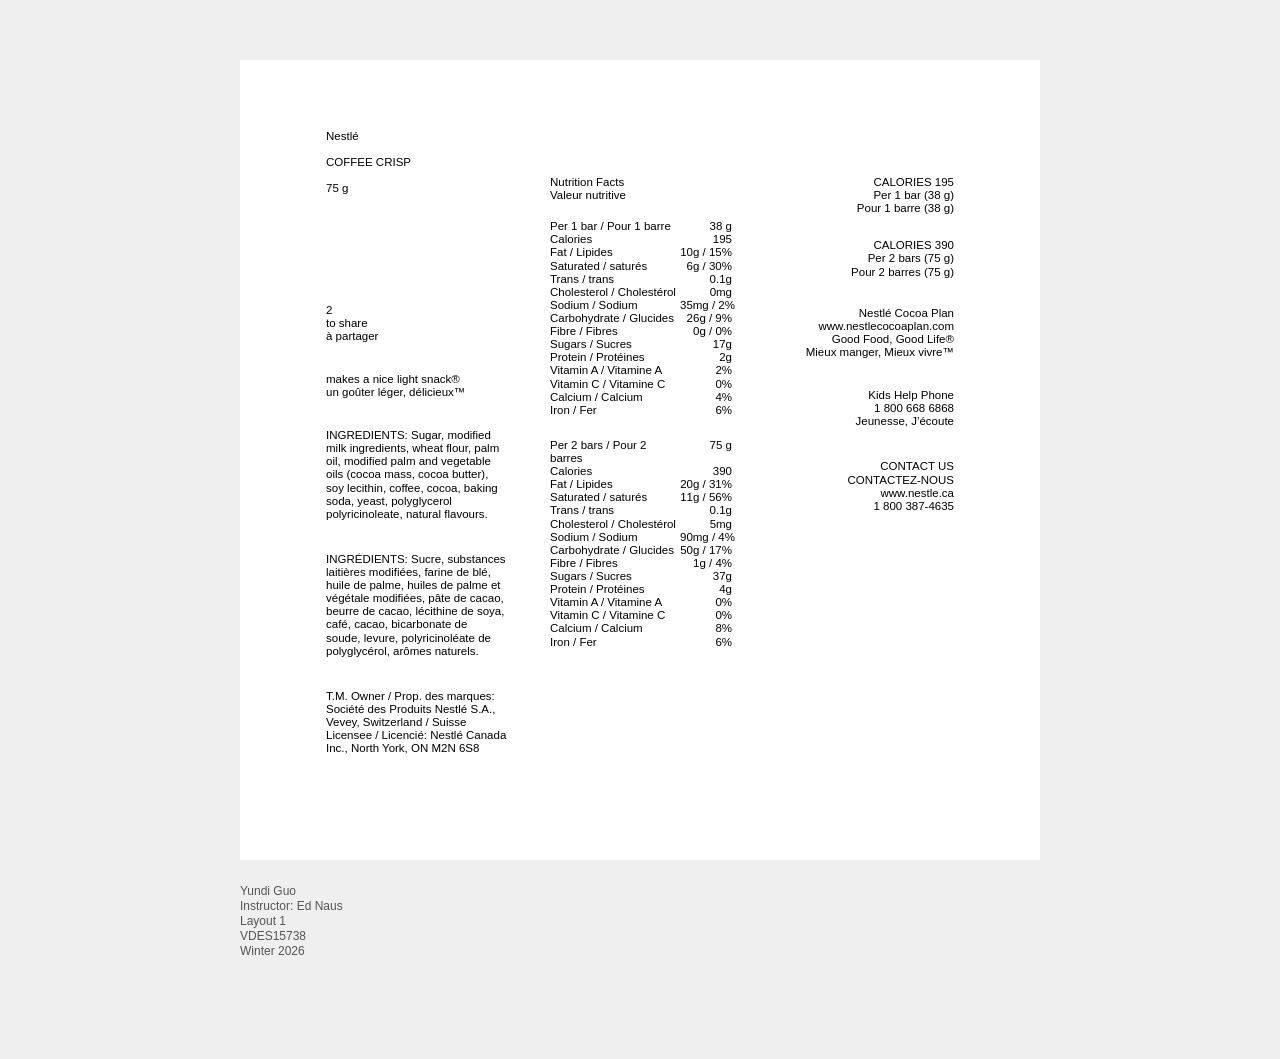
<file: index.html>
<!DOCTYPE html>
<html>
<head>
  <meta charset="utf-8" />
  <link href="css/reset.css" rel="stylesheet" type="text/css" />
  <link href="css/style.css" rel="stylesheet" type="text/css" />
  <title>Layout1</title>
</head>

<body>
  <div id="container">
    <div class="left-col block-left">
      <div class="section-a">
        Nestlé<br />
        <br />
        COFFEE CRISP<br />
        <br />
        75 g
      </div>

      <div class="section-b">
        2<br />
        to share<br />
        à partager
      </div>

      <div class="section-c">
        makes a nice light snack®<br />
        un goûter léger, délicieux™
      </div>

      <div class="section-d">
        INGREDIENTS: Sugar, modified<br />
        milk ingredients, wheat flour, palm<br />
        oil, modified palm and vegetable<br />
        oils (cocoa mass, cocoa butter),<br />
        soy lecithin, coffee, cocoa, baking<br />
        soda, yeast, polyglycerol<br />
        polyricinoleate, natural flavours.
      </div>

      <div class="section-e">
        INGRÉDIENTS: Sucre, substances<br />
        laitières modifiées, farine de blé,<br />
        huile de palme, huiles de palme et<br />
        végétale modifiées, pâte de cacao,<br />
        beurre de cacao, lécithine de soya,<br />
        café, cacao, bicarbonate de<br />
        soude, levure, polyricinoléate de<br />
        polyglycérol, arômes naturels.
      </div>

      <div class="section-f">
        T.M. Owner / Prop. des marques:<br />
        Société des Produits Nestlé S.A.,<br />
        Vevey, Switzerland / Suisse<br />
        Licensee / Licencié: Nestlé Canada<br />
        Inc., North York, ON M2N 6S8
      </div>
    </div>

    <div class="middle-col block-middle">
      <div class="nf-title">
        <div>Nutrition Facts</div>
        <div>Valeur nutritive</div>
      </div>

      <div class="nf-group group-1">
        <div class="nf-row"><span class="label">Per 1 bar / Pour 1 barre</span><span class="value">38 g</span></div>
        <div class="nf-row"><span class="label">Calories</span><span class="value">195</span></div>
        <div class="nf-row"><span class="label">Fat / Lipides</span><span class="value">10g / 15%</span></div>
        <div class="nf-row"><span class="label">Saturated / saturés</span><span class="value">6g / 30%</span></div>
        <div class="nf-row"><span class="label">Trans / trans</span><span class="value">0.1g</span></div>
        <div class="nf-row"><span class="label">Cholesterol / Cholestérol</span><span class="value">0mg</span></div>
        <div class="nf-row"><span class="label">Sodium / Sodium</span><span class="value">35mg / 2%</span></div>
        <div class="nf-row"><span class="label">Carbohydrate / Glucides</span><span class="value">26g / 9%</span></div>
        <div class="nf-row"><span class="label">Fibre / Fibres</span><span class="value">0g / 0%</span></div>
        <div class="nf-row"><span class="label">Sugars / Sucres</span><span class="value">17g</span></div>
        <div class="nf-row"><span class="label">Protein / Protéines</span><span class="value">2g</span></div>
        <div class="nf-row"><span class="label">Vitamin A / Vitamine A</span><span class="value">2%</span></div>
        <div class="nf-row"><span class="label">Vitamin C / Vitamine C</span><span class="value">0%</span></div>
        <div class="nf-row"><span class="label">Calcium / Calcium</span><span class="value">4%</span></div>
        <div class="nf-row"><span class="label">Iron / Fer</span><span class="value">6%</span></div>
      </div>

      <div class="nf-group group-2">
        <div class="nf-row"><span class="label">Per 2 bars / Pour 2 barres</span><span class="value">75 g</span></div>
        <div class="nf-row"><span class="label">Calories</span><span class="value">390</span></div>
        <div class="nf-row"><span class="label">Fat / Lipides</span><span class="value">20g / 31%</span></div>
        <div class="nf-row"><span class="label">Saturated / saturés</span><span class="value">11g / 56%</span></div>
        <div class="nf-row"><span class="label">Trans / trans</span><span class="value">0.1g</span></div>
        <div class="nf-row"><span class="label">Cholesterol / Cholestérol</span><span class="value">5mg</span></div>
        <div class="nf-row"><span class="label">Sodium / Sodium</span><span class="value">90mg / 4%</span></div>
        <div class="nf-row"><span class="label">Carbohydrate / Glucides</span><span class="value">50g / 17%</span></div>
        <div class="nf-row"><span class="label">Fibre / Fibres</span><span class="value">1g / 4%</span></div>
        <div class="nf-row"><span class="label">Sugars / Sucres</span><span class="value">37g</span></div>
        <div class="nf-row"><span class="label">Protein / Protéines</span><span class="value">4g</span></div>
        <div class="nf-row"><span class="label">Vitamin A / Vitamine A</span><span class="value">0%</span></div>
        <div class="nf-row"><span class="label">Vitamin C / Vitamine C</span><span class="value">0%</span></div>
        <div class="nf-row"><span class="label">Calcium / Calcium</span><span class="value">8%</span></div>
        <div class="nf-row"><span class="label">Iron / Fer</span><span class="value">6%</span></div>
      </div>
    </div>

    <div class="right-col block-right">
      <div class="section-r1">
        CALORIES 195<br />
        Per 1 bar (38 g)<br />
        Pour 1 barre (38 g)
      </div>

      <div class="section-r2">
        CALORIES 390<br />
        Per 2 bars (75 g)<br />
        Pour 2 barres (75 g)
      </div>

      <div class="section-r3">
        Nestlé Cocoa Plan<br />
        www.nestlecocoaplan.com<br />
        Good Food, Good Life®<br />
        Mieux manger, <span class="nowrap">Mieux vivre™</span>
      </div>

      <div class="section-r4">
        Kids Help Phone<br />
        1 800 668 6868<br />
        Jeunesse, J’écoute
      </div>

      <div class="section-r5">
        CONTACT US<br />
        CONTACTEZ-NOUS<br />
        www.nestle.ca<br />
        1 800 387-4635
      </div>
    </div>
  </div>

  <div id="info">
    Yundi Guo <br />
    Instructor: Ed Naus <br />
    Layout 1 <br />
    VDES15738 <br />
    Winter 2026 <br />
  </div>
</body>
</html>
</file>
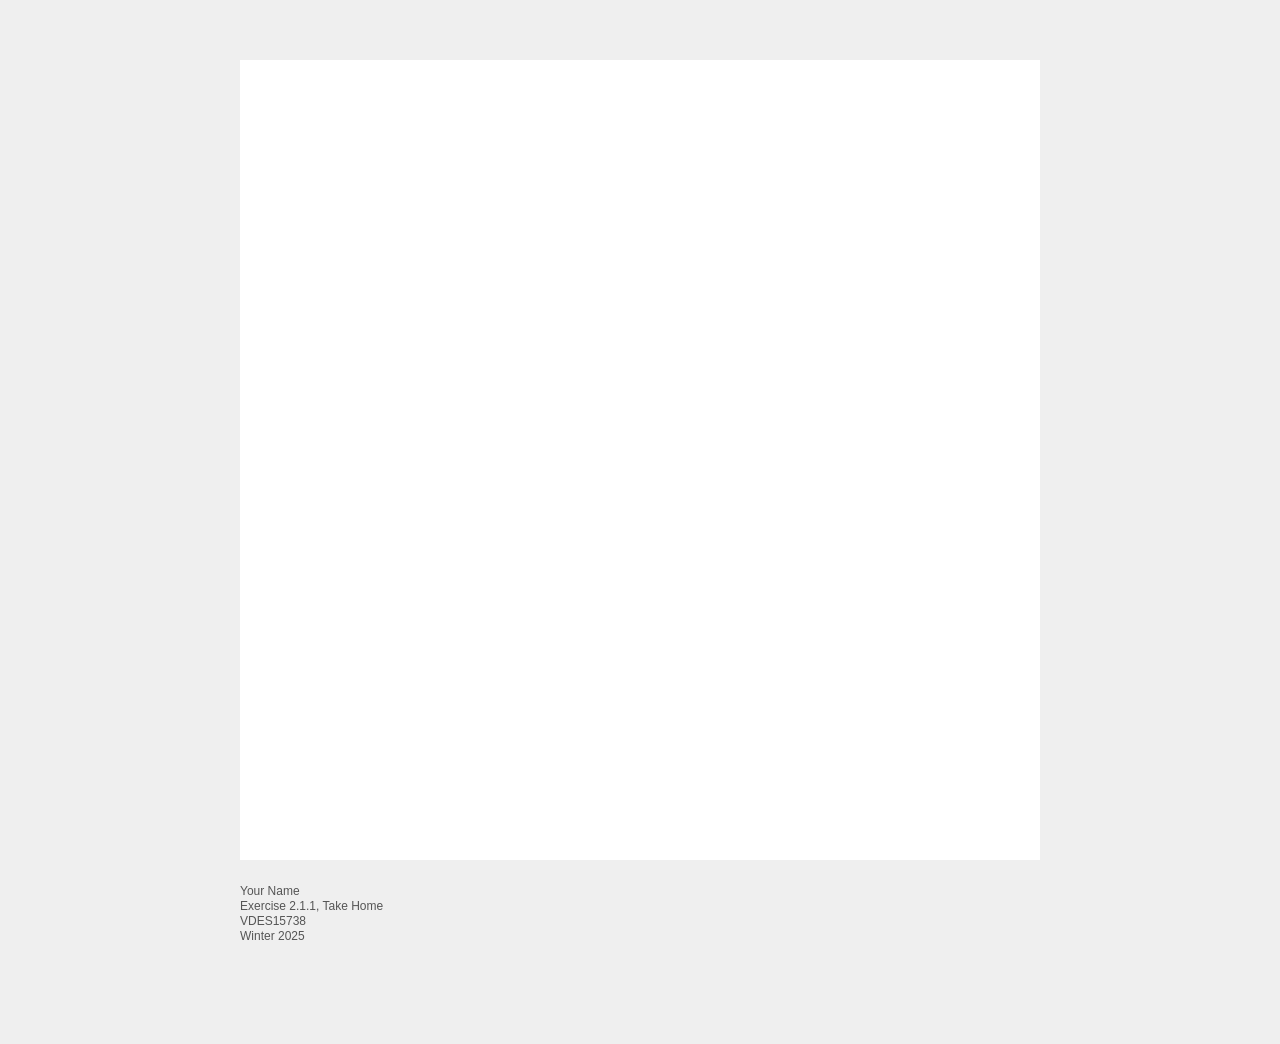
<file: exercise1a.html>
<!DOCTYPE html>
<html>
<head>
  <meta charset="utf-8">
  <link href="css/reset.css" rel="stylesheet" type="text/css" />
  <link href="css/style.css" rel="stylesheet" type="text/css" />
  <!--Adjust the name of the page title each week -->
  <title>Excercise 2.1.1, Take Home</title>
</head>
<body>

    <!-- Place your content in this DIV -->
    <div id="container">
      
    </div>

    <!-- Update this information-->
    <div id="info">
      Your Name <br />
      Exercise 2.1.1, Take Home <br />
      VDES15738 <br />
      Winter 2025 <br />
    </div>



</body>
</html>
</file>
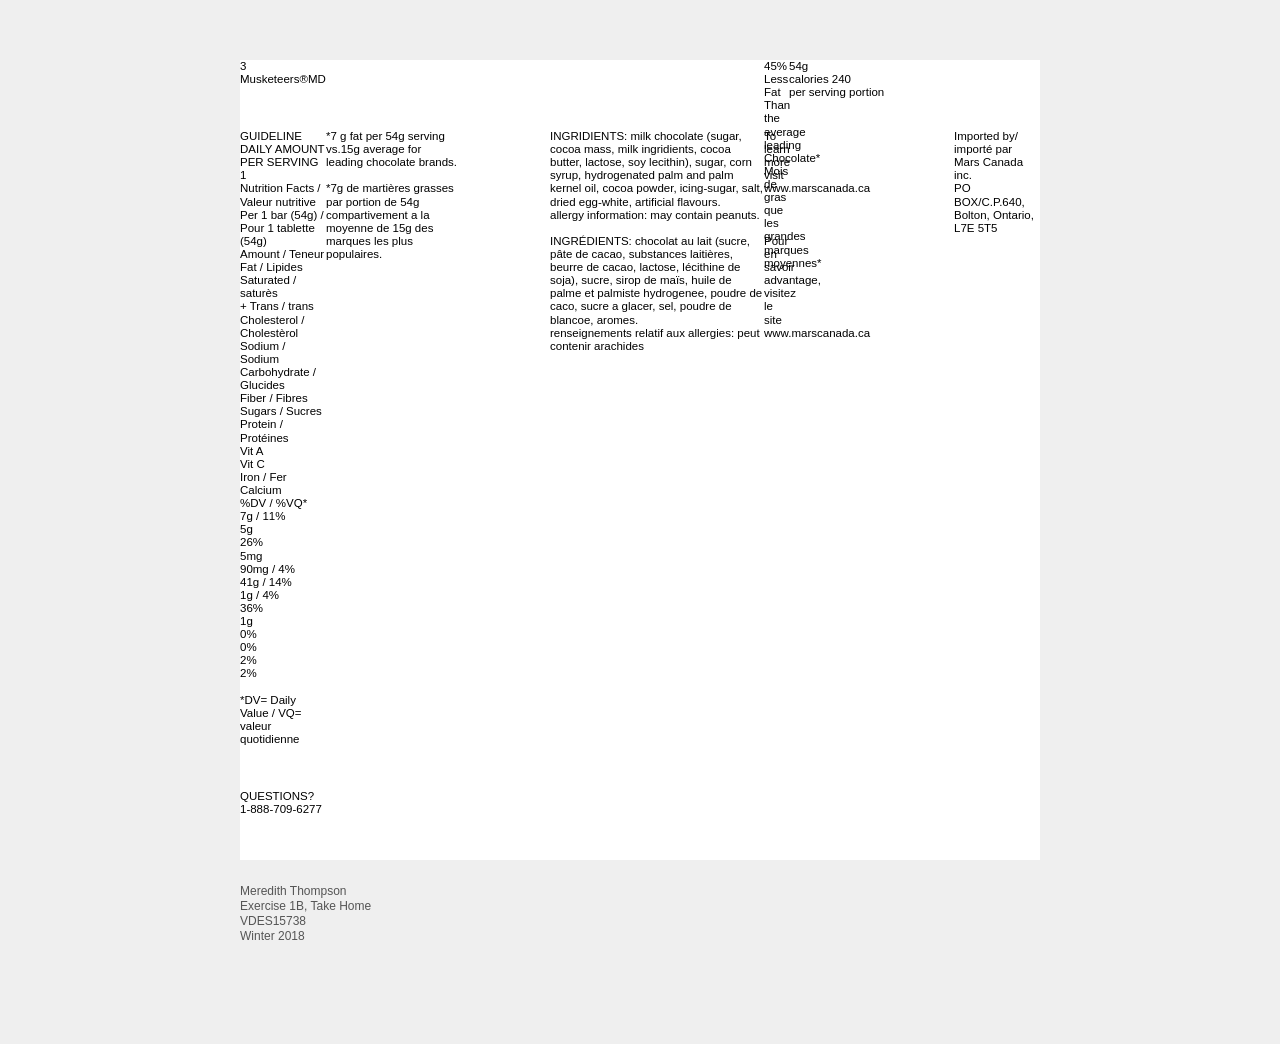
<file: grid-intro-finish.html>
<!DOCTYPE html>
<html>
<head>
  <meta charset="utf-8">
  <link href="css/reset.css" rel="stylesheet" type="text/css" />
  <link href="css/style.css" rel="stylesheet" type="text/css" />
  <!--Adjust the name of the page title each week -->
  <title>CSS Grid</title>
</head>
<body>

    <!-- Place your content in this DIV -->
    <div id="container">
      <div>3 Musketeers®MD</div>
      <div></div>
      <div></div>
      <div></div>
      <div>45% Less Fat Than the average leading Chocolate*<br />
      Mois de gras que les grandes marques moyennes*</div>
      <div>54g<br />calories 240<br />per serving portion</div>
      <div></div>
      <div id="nutrition-info">
        <div>GUIDELINE DAILY AMOUNT PER SERVING 1 </div>
        <div>Nutrition Facts / Valeur nutritive <br />
        Per 1 bar (54g) / Pour 1 tablette (54g)</div>
        <div id="dv">
          <div>
            Amount / Teneur<br />
            Fat / Lipides<br />
            Saturated / saturès<br />
            + Trans / trans<br />
            Cholesterol / Cholestèrol<br />
            Sodium / Sodium<br />
            Carbohydrate / Glucides<br />
            Fiber / Fibres<br />
            Sugars / Sucres<br />
            Protein / Protéines <br />
            Vit A<br />
            Vit C<br />
            Iron / Fer<br />
            Calcium<br />
          </div>

          <div id="right">
            %DV / %VQ*<br />
            7g / 11%<br />
            5g<br />
            26%<br />
            5mg<br />
            90mg / 4%<br />
            41g / 14%<br />
            1g / 4%<br />
            36%<br />
            1g<br />
            0%<br />
            0%<br />
            2%<br />
            2%<br /><br />
            *DV= Daily Value / VQ= valeur quotidienne
          </div>
        </div>
      </div>
      <div>
        *7 g fat per 54g serving <br />
        vs.15g average for<br />
        leading chocolate brands.<br /><br />
        *7g de martières grasses<br />
        par portion de 54g<br />
        compartivement a la<br />
        moyenne de 15g des<br />
        marques les plus<br />
        populaires.
      </div>
      <div></div>
      <div>INGRIDIENTS: milk chocolate (sugar, cocoa mass, milk ingridients, cocoa butter, lactose, soy lecithin), sugar, corn syrup, hydrogenated palm and palm kernel oil, cocoa powder, icing-sugar, salt, dried egg-white, artificial flavours.<br />allergy information: may contain peanuts.<br /><br />
      INGRÉDIENTS: chocolat au lait (sucre, pâte de cacao, substances laitières, beurre de cacao, lactose, lécithine de soja), sucre, sirop de maïs, huile de palme et palmiste hydrogenee, poudre de caco, sucre a glacer, sel, poudre de blancoe, aromes.
<br />renseignements relatif aux allergies: peut contenir arachides</div>
      <div>
        To learn more visit<br />
        www.marscanada.ca<br /><br /><br /><br />
        Pour en savoir advantage,<br />
        visitez le site<br />
        www.marscanada.ca<br /><br />
       </div>
      <div></div>
      <div>Imported by/ importé par Mars Canada inc.<br />
        PO BOX/C.P.640, Bolton, Ontario, L7E 5T5</div>
      <div>QUESTIONS?<br />
      1-888-709-6277</div>
    </div>


    <!-- Update this information-->
    <div id="info">
      Meredith Thompson <br />
      Exercise 1B, Take Home <br />
      VDES15738 <br />
      Winter 2018 <br />
    </div>



</body>
</html>
</file>
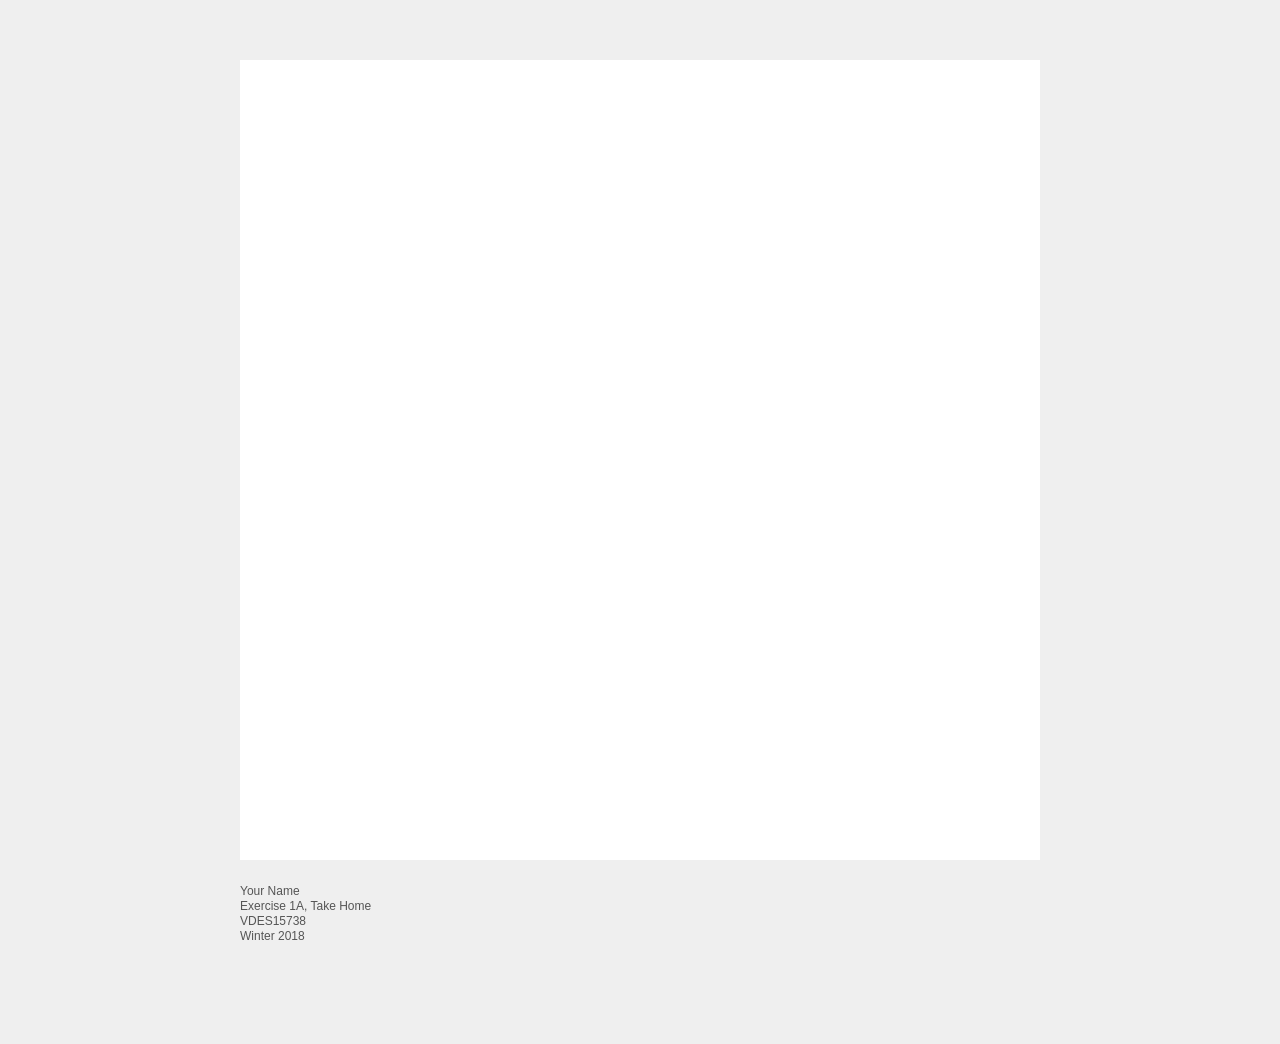
<file: grid-intro-start.html>
<!DOCTYPE html>
<html>
<head>
  <meta charset="utf-8">
  <link href="css/reset.css" rel="stylesheet" type="text/css" />
  <link href="css/style.css" rel="stylesheet" type="text/css" />
  <!--Adjust the name of the page title each week -->
  <title>Excercise 1A, Take Home</title>
</head>
<body>

    <!-- Place your content in this DIV -->
    <div id="container">
      
    </div>

    <!-- Update this information-->
    <div id="info">
      Your Name <br />
      Exercise 1A, Take Home <br />
      VDES15738 <br />
      Winter 2018 <br />
    </div>



</body>
</html>
</file>
<file: css/style.css>
body {
  background-color: #efefef;
}

#container {
  display: grid;
  width: 800px;
  height: 800px;
  margin: 60px auto 24px auto;
  padding: 0;
  background: #fff;
  box-sizing: border-box;
  grid-template-columns: 86px 199px 25px 214px 25px 165px 86px;
  grid-template-rows: 70px auto;
  column-gap: 0;
  row-gap: 0;
  overflow: hidden;
}

#container,
#container * {
  font-family: Arial, Helvetica, sans-serif;
  font-size: 11.5px;
  line-height: 1.14;
  font-weight: 400;
  color: #000;
  font-style: normal;
  text-decoration: none;
  text-transform: none;
  letter-spacing: 0;
  text-shadow: none;
}

.left-col {
  grid-column: 2 / 3;
  grid-row: 2 / 3;
  width: 199px;
  text-align: left;
}

.left-col .section-a {
  margin-bottom: 108px;
}

.left-col .section-b {
  margin-bottom: 30px;
}

.left-col .section-c {
  margin-bottom: 30px;
}

.left-col .section-d {
  margin-bottom: 32px;
}

.left-col .section-e {
  margin-bottom: 32px;
}

.left-col .section-f {
  margin-bottom: 0;
}

.middle-col {
  grid-column: 4 / 5;
  grid-row: 2 / 3;
  margin-top: 46px;
  width: 214px;
  text-align: left;
}

.nf-title {
  margin-bottom: 18px;
}

.group-1 {
  margin-bottom: 22px;
}

.group-2 {
  margin-bottom: 0;
}

.nf-row {
  display: grid;
  grid-template-columns: 128px 52px;
  column-gap: 2px;
  align-items: baseline;
  justify-content: start;
  margin: 0;
  padding: 0;
}

.nf-row .label {
  width: 128px;
  line-height: 1.14;
}

.nf-row .value {
  width: 52px;
  white-space: nowrap;
  text-align: right;
  justify-self: start;
  line-height: 1.14;
}

.right-col {
  grid-column: 6 / 7;
  grid-row: 2 / 3;
  margin-top: 46px;
  width: 165px;
  text-align: right;
}

.right-col .section-r1 {
  margin-bottom: 24px;
}

.right-col .section-r2 {
  margin-bottom: 28px;
}

.right-col .section-r3 {
  margin-bottom: 30px;
}

.right-col .section-r4 {
  margin-bottom: 32px;
}

.right-col .section-r5 {
  margin-bottom: 0;
}

#info {
  font-family: Arial, Helvetica, sans-serif;
  font-size: 12px;
  line-height: 15px;
  color: #555;
  width: 800px;
  margin: 0 auto 100px auto;
}
</file>
